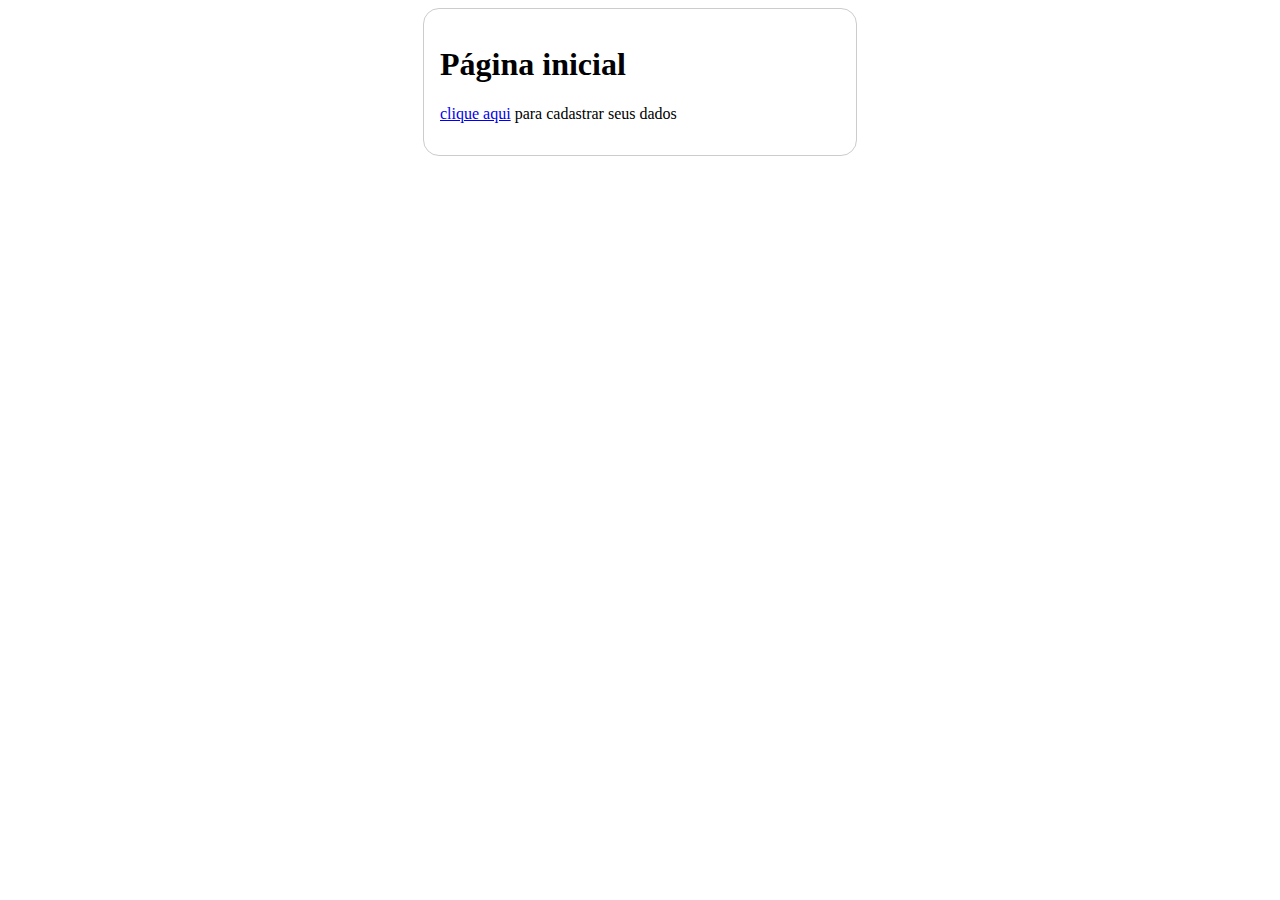
<file: index.html>
<!DOCTYPE html>
<html lang="pt">
<head>
    <meta charset="UTF-8">
    <title>Primeiro formulário</title>
    <link rel="stylesheet" type="text/css" href="estilo.css" media="screen" />
</head>
<body>
    <div class="principal">
        <h1>Página inicial</h1>
        <p>
            <a href="form.html">clique aqui</a>
            para cadastrar seus dados
        </p>
    </div>
</body>
</html>
</file>
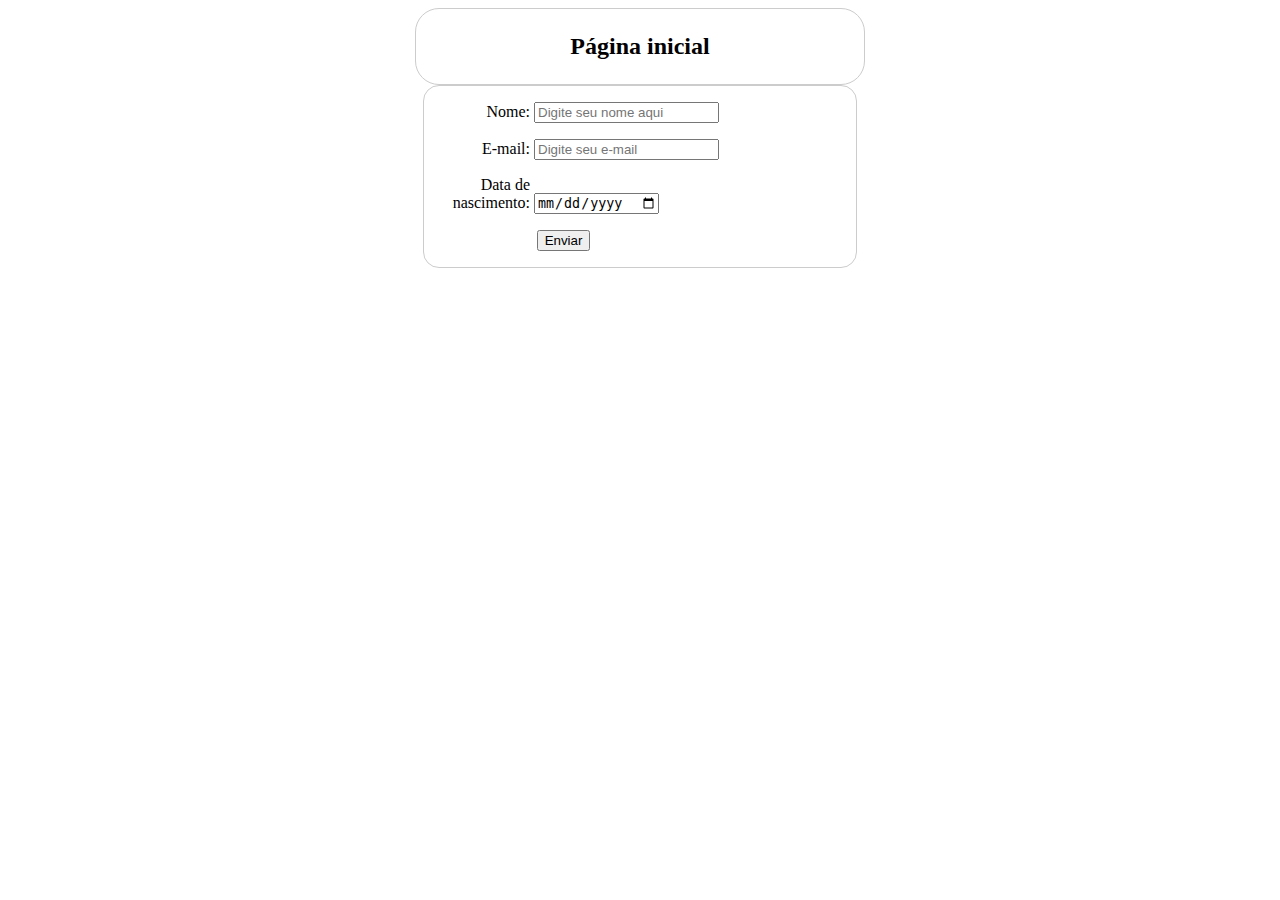
<file: form.html>
<!DOCTYPE html>
<html lang="pt">
<head>
    <meta charset="UTF-8">
    <title>Formulário</title>
    <link rel="stylesheet" type="text/css" href="estilo.css" media="screen" />
</head>
<body>
    <h2>Página inicial</h2>
    <form action="cadastro.php" method="post">
        <div>
            <label for="nome">Nome:</label>
            <input type="text" id="nome" name="nome" placeholder="Digite seu nome aqui">
        </div>
        <div>
            <label for="email">E-mail:</label>
            <input type="email" id="email" name="email" placeholder="Digite seu e-mail">
        </div>
        <div>
            <label for="nome">Data de nascimento:</label>
            <input type="date" name="nascimento">
        </div>
        <div class="button">
            <button type="submit">Enviar</button>
        </div>
    </form>
</body>
</html>
</file>
<file: estilo.css>
.principal{
    margin: 0 auto;
    width: 400px;
    padding: 1em;
    border: 1px solid #CCC;
    border-radius: 1em;
}
h1 p{
    margin: 0 auto;
    width: 400px;
    padding: 1em;
    text-align: center;
}
h2{
    margin: 0 auto;
    width: 400px;
    padding: 1em;
    border: 1px solid #CCC;
    border-radius: 1em;
    text-align: center;
}
form{
    margin: 0 auto;
    width: 400px;
    padding: 1em;
    border: 1px solid #CCC;
    border-radius: 1em;
}
form div + div {
    margin-top: 1em;
}
label{
    display: inline-block;
    width: 90px;
    text-align: right;
}
input:focus, textarea:focus {
    border-color: #000;
}
.button {
    padding-left: 90px;
}
button{
    margin-left: .5em;
}
</file>
